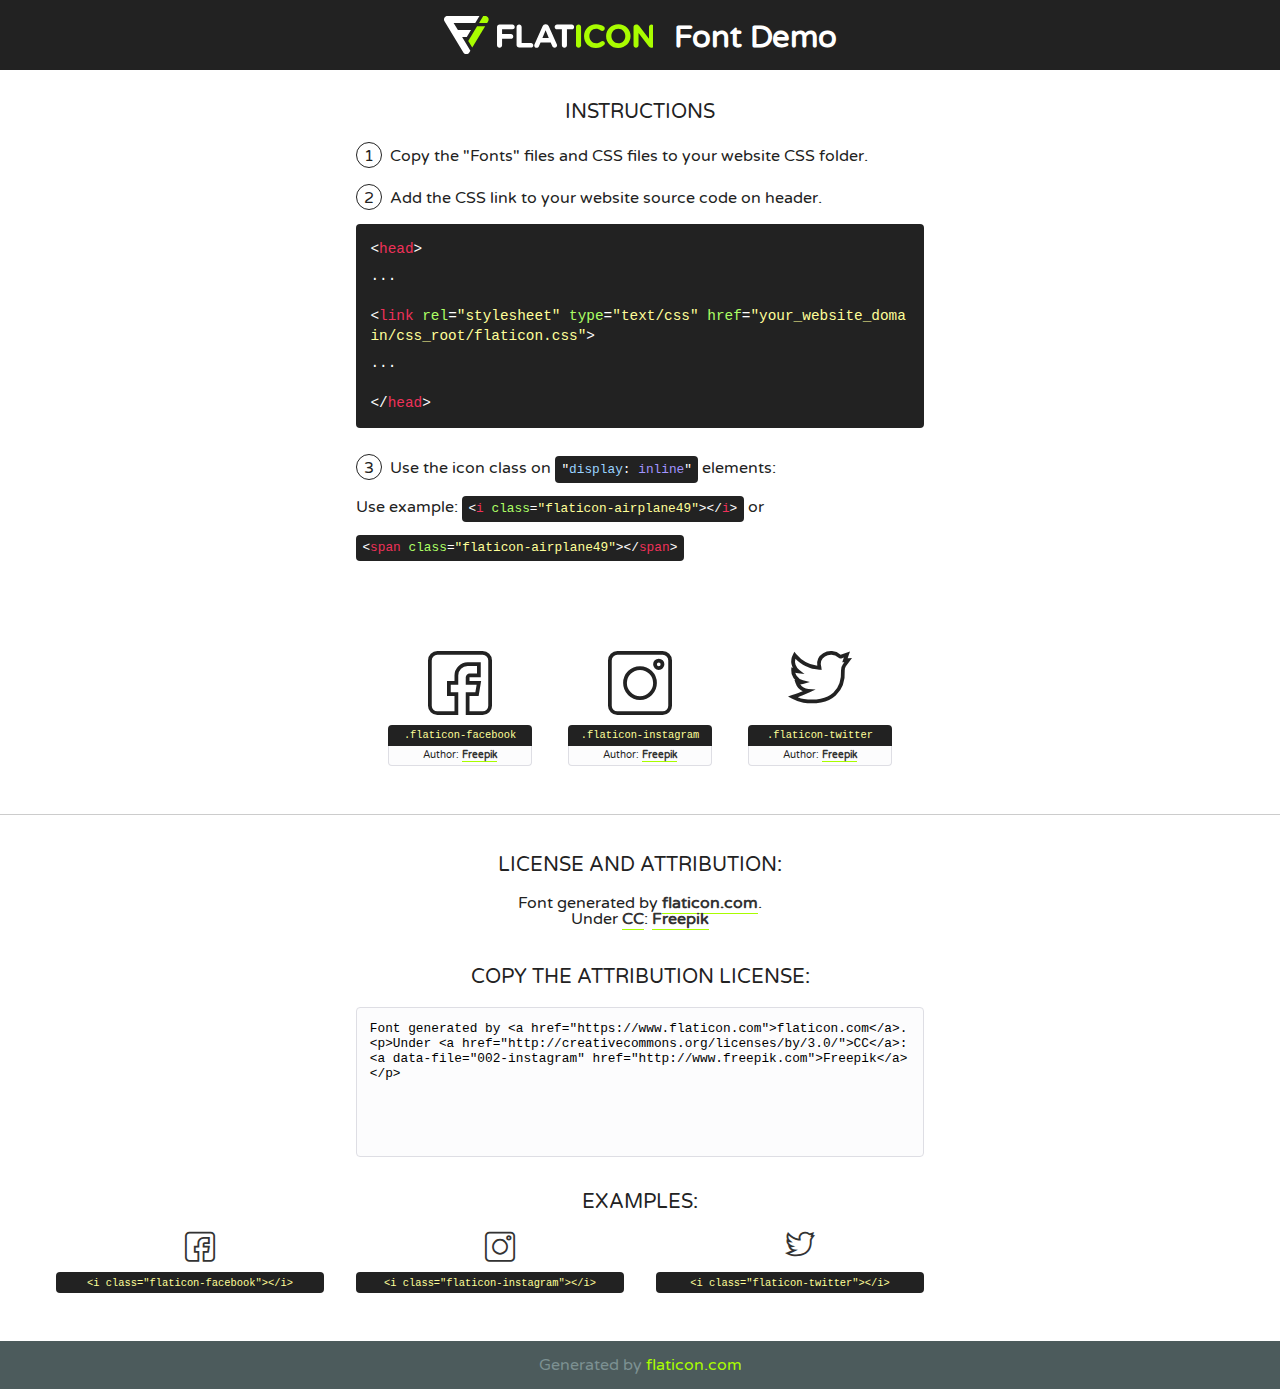
<file: css/font/flaticon.html>
<!DOCTYPE html>
<!--
  Flaticon icon font: Flaticon
  Creation date: 07/01/2020 16:09
-->
<html>
<!DOCTYPE html>
<html>

<head>
    <title>Flaticon WebFont</title>
    <link href="http://fonts.googleapis.com/css?family=Varela+Round" rel="stylesheet" type="text/css" />
    <link rel="stylesheet" type="text/css" href="flaticon.css">
    <meta charset="UTF-8">
    <style>
    html, body, div, span, applet, object, iframe,
    h1, h2, h3, h4, h5, h6, p, blockquote, pre,
    a, abbr, acronym, address, big, cite, code,
    del, dfn, em, img, ins, kbd, q, s, samp,
    small, strike, strong, sub, sup, tt, var,
    b, u, i, center,
    dl, dt, dd, ol, ul, li,
    fieldset, form, label, legend,
    table, caption, tbody, tfoot, thead, tr, th, td,
    article, aside, canvas, details, embed, 
    figure, figcaption, footer, header, hgroup, 
    menu, nav, output, ruby, section, summary,
    time, mark, audio, video {
        margin: 0;
        padding: 0;
        border: 0;
        font-size: 100%;
        font: inherit;
        vertical-align: baseline;
    }
    /* HTML5 display-role reset for older browsers */
    article, aside, details, figcaption, figure, 
    footer, header, hgroup, menu, nav, section {
        display: block;
    }
    body {
        line-height: 1;
    }
    ol, ul {
        list-style: none;
    }
    blockquote, q {
        quotes: none;
    }
    blockquote:before, blockquote:after,
    q:before, q:after {
        content: '';
        content: none;
    }
    table {
        border-collapse: collapse;
        border-spacing: 0;
    }
    body {
        font-family: 'Varela Round', Helvetica, Arial, sans-serif;
        font-size: 16px;
        color: #222;
    }
    a {
        color: #333;
        border-bottom: 1px solid #a9fd00;
        font-weight: bold;
        text-decoration: none;
    }
    * {
        -moz-box-sizing: border-box;
        -webkit-box-sizing: border-box;
        box-sizing: border-box;
        margin: 0;
        padding: 0;
    }
    [class^="flaticon-"]:before, [class*=" flaticon-"]:before, [class^="flaticon-"]:after, [class*=" flaticon-"]:after {
        font-family: Flaticon;
        font-size: 30px;
        font-style: normal;
        margin-left: 20px;
        color: #333;
    }
    .wrapper {
        max-width: 600px;
        margin: auto;
        padding: 0 1em;
    }
    .title {
        font-size: 1.25em;
        text-align: center;
        margin-bottom: 1em;
        text-transform: uppercase;
    }
    header {
        text-align: center;
        background-color: #222;
        color: #fff;
        padding: 1em;
    }
    header .logo {
        width: 210px;
        height: 38px;
        display: inline-block;
        vertical-align: middle;
        margin-right: 1em;
        border: none;
    }
    header strong {
        font-size: 1.95em;
        font-weight: bold;
        vertical-align: middle;
        margin-top: 5px;
        display: inline-block;
    }
    .demo {
        margin: 2em auto;
        line-height: 1.25em;
    }
    .demo ul li {
        margin-bottom: 1em;
    }
    .demo ul li .num {
        color: #222;
        border-radius: 20px;
        display: inline-block;
        width: 26px;
        padding: 3px;
        height: 26px;
        text-align: center;
        margin-right: 0.5em;
        border: 1px solid #222;
    }
    .demo ul li code {
        background-color: #222;
        border-radius: 4px;
        padding: 0.25em 0.5em;
        display: inline-block;
        color: #fff;
        font-family: Consolas,Monaco,Lucida Console,Liberation Mono,DejaVu Sans Mono,Bitstream Vera Sans Mono,Courier New, monospace;
        font-weight: lighter;
        margin-top: 1em;
        font-size: 0.8em;
        word-break: break-all;
    }
    .demo ul li code.big {
        padding: 1em;
        font-size: 0.9em;
    }
    .demo ul li code .red {
        color: #EF3159;
    }
    .demo ul li code .green {
        color: #ACFF65;
    }
    .demo ul li code .yellow {
        color: #FFFF99;
    }
    .demo ul li code .blue {
        color: #99D3FF;
    }
    .demo ul li code .purple {
        color: #A295FF;
    }
    .demo ul li code .dots {
        margin-top: 0.5em;
        display: block;
    }
    #glyphs {
        border-bottom: 1px solid #ccc;
        padding: 2em 0;
        text-align: center;
    }
    .glyph {
        display: inline-block;
        width: 9em;
        margin: 1em;
        text-align: center;
        vertical-align: top;
        background: #FFF;
    }
    .glyph .glyph-icon {
        padding: 10px;
        display: block;
        font-family:"Flaticon";
        font-size: 64px;
        line-height: 1;
    }
    .glyph .glyph-icon:before {
        font-size: 64px;
        color: #222;
        margin-left: 0;
    }
    .class-name {
        font-size: 0.65em;
        background-color: #222;
        color: #fff;
        border-radius: 4px 4px 0 0;
        padding: 0.5em;
        color: #FFFF99;
        font-family: Consolas,Monaco,Lucida Console,Liberation Mono,DejaVu Sans Mono,Bitstream Vera Sans Mono,Courier New, monospace;
    }
    .author-name {
        font-size: 0.6em;
        background-color: #fcfcfd;
        border: 1px solid #DEDEE4;
        border-top: 0;
        border-radius: 0 0 4px 4px;
        padding: 0.5em;
    }
    .class-name:last-child {
        font-size: 10px;
        color:#888;
    }
    .class-name:last-child a {
        font-size: 10px;
        color:#555;
    }
    .class-name:last-child a:hover {
        color:#a9fd00;
    }
    .glyph > input {
        display: block;
        width: 100px;
        margin: 5px auto;
        text-align: center;
        font-size: 12px;
        cursor: text;
    }
    .glyph > input.icon-input {
        font-family:"Flaticon";
        font-size: 16px;
        margin-bottom: 10px;
    }
    .attribution .title {
        margin-top: 2em;
    }
    .attribution textarea {
        background-color: #fcfcfd;
        padding: 1em;
        border: none;
        box-shadow: none;
        border: 1px solid #DEDEE4;
        border-radius: 4px;
        resize: none;
        width: 100%;
        height: 150px;
        font-size: 0.8em;
        font-family: Consolas,Monaco,Lucida Console,Liberation Mono,DejaVu Sans Mono,Bitstream Vera Sans Mono,Courier New, monospace;
        -webkit-appearance: none;
    }
    .iconsuse {
        margin: 2em auto;
        text-align: center;
        max-width: 1200px;
    }
    .iconsuse:after {
        content: '';
        display: table;
        clear: both;
    }
    .iconsuse .image {
        float: left;
        width: 25%;
        padding: 0 1em;
    }
    .iconsuse .image p {
        margin-bottom: 1em;
    }
    .iconsuse .image span {
        display: block;
        font-size: 0.65em;
        background-color: #222;
        color: #fff;
        border-radius: 4px;
        padding: 0.5em;
        color: #FFFF99;
        margin-top: 1em;
        font-family: Consolas,Monaco,Lucida Console,Liberation Mono,DejaVu Sans Mono,Bitstream Vera Sans Mono,Courier New, monospace;
    }
    #footer {
        text-align: center;
        background-color: #4C5B5C;
        color: #7c9192;
        padding: 1em;
    }
    #footer a {
        border: none;
        color: #a9fd00;
        font-weight: normal;
    }
    @media (max-width: 960px) {
        .iconsuse .image {
            width: 50%;
        }
    }
    @media (max-width: 560px) {
        .iconsuse .image {
            width: 100%;
        }
    }
    </style>
</head>

<body class="characters-off">

    <header>
        <a href="https://www.flaticon.com" target="_blank" class="logo">
            <svg version="1.1" xmlns="http://www.w3.org/2000/svg" xmlns:xlink="http://www.w3.org/1999/xlink" xmlns:a="http://ns.adobe.com/AdobeSVGViewerExtensions/3.0/" viewBox="0 0 560.875 102.036" enable-background="new 0 0 560.875 102.036" xml:space="preserve">
                <defs>
                </defs>
                <g>
                    <g class="letters">
                        <path fill="#ffffff" d="M141.596,29.675c0-3.777,2.985-6.767,6.764-6.767h34.438c3.426,0,6.15,2.728,6.15,6.15
                        c0,3.43-2.724,6.149-6.15,6.149h-27.674v13.091h23.719c3.429,0,6.151,2.724,6.151,6.15c0,3.43-2.723,6.149-6.151,6.149h-23.719
                        v17.574c0,3.773-2.986,6.761-6.764,6.761c-3.779,0-6.764-2.989-6.764-6.761V29.675z"></path>
                        <path fill="#ffffff" d="M193.844,29.149c0-3.781,2.985-6.767,6.764-6.767c3.776,0,6.763,2.985,6.763,6.767v42.957h25.039
                        c3.426,0,6.149,2.726,6.149,6.153c0,3.425-2.723,6.15-6.149,6.15h-31.802c-3.779,0-6.764-2.986-6.764-6.768V29.149z"></path>
                        <path fill="#ffffff" d="M241.891,75.71l21.438-48.407c1.492-3.341,4.215-5.357,7.906-5.357h0.792
                        c3.686,0,6.323,2.017,7.815,5.357l21.439,48.407c0.436,0.967,0.701,1.845,0.701,2.723c0,3.602-2.809,6.501-6.414,6.501
                        c-3.161,0-5.269-1.845-6.499-4.655l-4.132-9.661h-27.059l-4.301,10.102c-1.144,2.631-3.426,4.214-6.237,4.214
                        c-3.517,0-6.24-2.81-6.24-6.325C241.1,77.64,241.451,76.677,241.891,75.71z M279.932,58.666l-8.521-20.297l-8.526,20.297H279.932
                        z"></path>
                        <path fill="#ffffff" d="M314.864,35.387H301.86c-3.429,0-6.239-2.813-6.239-6.238c0-3.429,2.811-6.24,6.239-6.24h39.533
                        c3.426,0,6.237,2.811,6.237,6.24c0,3.425-2.811,6.238-6.237,6.238h-13.001v42.785c0,3.773-2.99,6.761-6.764,6.761
                        c-3.779,0-6.764-2.989-6.764-6.761V35.387z"></path>
                        <path fill="#A9FD00" d="M352.615,29.149c0-3.781,2.985-6.767,6.767-6.767c3.774,0,6.761,2.985,6.761,6.767v49.024
                        c0,3.773-2.987,6.761-6.761,6.761c-3.781,0-6.767-2.989-6.767-6.761V29.149z"></path>
                        <path fill="#A9FD00" d="M374.132,53.836v-0.179c0-17.481,13.178-31.801,32.065-31.801c9.22,0,15.459,2.458,20.557,6.238
                        c1.402,1.054,2.637,2.985,2.637,5.357c0,3.692-2.985,6.59-6.681,6.59c-1.845,0-3.071-0.702-4.044-1.319
                        c-3.776-2.813-7.729-4.393-12.562-4.393c-10.364,0-17.831,8.611-17.831,19.154v0.173c0,10.542,7.291,19.329,17.831,19.329
                        c5.715,0,9.492-1.756,13.359-4.834c1.049-0.874,2.458-1.491,4.039-1.491c3.429,0,6.325,2.813,6.325,6.236
                        c0,2.106-1.056,3.78-2.282,4.834c-5.539,4.834-12.036,7.733-21.878,7.733C387.572,85.464,374.132,71.493,374.132,53.836z"></path>
                        <path fill="#A9FD00" d="M433.009,53.836v-0.179c0-17.481,13.79-31.801,32.766-31.801c18.981,0,32.592,14.143,32.592,31.628v0.173
                        c0,17.483-13.785,31.807-32.769,31.807C446.625,85.464,433.009,71.32,433.009,53.836z M484.224,53.836v-0.179
                        c0-10.539-7.725-19.326-18.626-19.326c-10.893,0-18.449,8.611-18.449,19.154v0.173c0,10.542,7.73,19.329,18.626,19.329
                        C476.676,72.986,484.224,64.378,484.224,53.836z"></path>
                        <path fill="#A9FD00" d="M506.233,29.321c0-3.774,2.99-6.763,6.767-6.763h1.401c3.252,0,5.183,1.583,7.029,3.953l26.093,34.265
                        V29.059c0-3.692,2.99-6.677,6.681-6.677c3.683,0,6.671,2.985,6.671,6.677v48.934c0,3.78-2.987,6.765-6.764,6.765h-0.436
                        c-3.257,0-5.188-1.581-7.034-3.953l-27.056-35.492v32.944c0,3.687-2.985,6.676-6.678,6.676c-3.683,0-6.673-2.989-6.673-6.676
                        V29.321z"></path>
                    </g>
                    <g class="insignia">
                        <path fill="#ffffff" d="M48.372,56.137h12.517l11.156-18.537H37.186L25.688,18.539h57.825L94.668,0H9.271
                        C5.925,0,2.842,1.801,1.198,4.716c-1.644,2.907-1.593,6.482,0.134,9.343l50.38,83.501c1.678,2.781,4.689,4.476,7.938,4.476
                        c3.246,0,6.257-1.695,7.935-4.476l2.898-4.804L48.372,56.137z"></path>
                        <g class="i">
                            <path fill="#A9FD00" d="M93.575,18.539h0.031v0.004l21.652,0.004l2.705-4.488c1.727-2.861,1.778-6.436,0.133-9.343
                            C116.454,1.801,113.371,0,110.026,0h-5.294L93.575,18.539z"></path>
                            <polygon fill="#A9FD00" points="88.291,27.356 64.725,66.486 75.519,84.404 109.942,27.356"></polygon>
                        </g>
                    </g>
                </g>
            </svg>
        </a>
        <strong>Font Demo</strong>
    </header>


    <section class="demo wrapper">

        <p class="title">Instructions</p>

        <ul>
            <li>
                <span class="num">1</span>Copy the "Fonts" files and CSS files to your website CSS folder.
            </li>
            <li>
                <span class="num">2</span>Add the CSS link to your website source code on header.
                <code class="big">
                    &lt;<span class="red">head</span>&gt;
                    <br/><span class="dots">...</span>
                    <br/>&lt;<span class="red">link</span> <span class="green">rel</span>=<span class="yellow">"stylesheet"</span> <span class="green">type</span>=<span class="yellow">"text/css"</span> <span class="green">href</span>=<span class="yellow">"your_website_domain/css_root/flaticon.css"</span>&gt;
                    <br/><span class="dots">...</span>
                    <br/>&lt;/<span class="red">head</span>&gt;
                </code>
            </li>

            <li>
                <p>
                    <span class="num">3</span>Use the icon class on <code>"<span class="blue">display</span>:<span class="purple"> inline</span>"</code> elements:
                    <br />
                    Use example: <code>&lt;<span class="red">i</span> <span class="green">class</span>=<span class="yellow">&quot;flaticon-airplane49&quot;</span>&gt;&lt;/<span class="red">i</span>&gt;</code> or <code>&lt;<span class="red">span</span> <span class="green">class</span>=<span class="yellow">&quot;flaticon-airplane49&quot;</span>&gt;&lt;/<span class="red">span</span>&gt;</code>
            </li>
        </ul>

    </section>




   <section id="glyphs">          
    
      
        <div class="glyph"><div class="glyph-icon flaticon-facebook"></div>
            <div class="class-name">.flaticon-facebook</div>
            <div class="author-name">Author: <a data-file="001-facebook" href="http://www.freepik.com">Freepik</a> </div> 
        </div>        
        
        <div class="glyph"><div class="glyph-icon flaticon-instagram"></div>
            <div class="class-name">.flaticon-instagram</div>
            <div class="author-name">Author: <a data-file="002-instagram" href="http://www.freepik.com">Freepik</a> </div> 
        </div>        
        
        <div class="glyph"><div class="glyph-icon flaticon-twitter"></div>
            <div class="class-name">.flaticon-twitter</div>
            <div class="author-name">Author: <a data-file="003-twitter" href="http://www.freepik.com">Freepik</a> </div> 
        </div>        
        

    </section>



    <section class="attribution wrapper"   style="text-align:center;">

      <div class="title">License and attribution:</div><div class="attrDiv">Font generated by <a href="https://www.flaticon.com">flaticon.com</a>. <div><p>Under <a href="http://creativecommons.org/licenses/by/3.0/">CC</a>: <a data-file="002-instagram" href="http://www.freepik.com">Freepik</a></p>  </div>
      </div>
      <div class="title">Copy the Attribution License:</div>

    <textarea onclick="this.focus();this.select();">Font generated by &lt;a href=&quot;https://www.flaticon.com&quot;&gt;flaticon.com&lt;/a&gt;. <p>Under <a href="http://creativecommons.org/licenses/by/3.0/">CC</a>: <a data-file="002-instagram" href="http://www.freepik.com">Freepik</a></p>  
     </textarea>

    </section>

    <section class="iconsuse">

          <div class="title">Examples:</div>            
             
            <div class="image">
                <p>
                    <i class="glyph-icon flaticon-facebook"></i> 
                    <span>&lt;i class=&quot;flaticon-facebook&quot;&gt;&lt;/i&gt;</span>
                </p>
            </div>
            
            <div class="image">
                <p>
                    <i class="glyph-icon flaticon-instagram"></i> 
                    <span>&lt;i class=&quot;flaticon-instagram&quot;&gt;&lt;/i&gt;</span>
                </p>
            </div>
            
            <div class="image">
                <p>
                    <i class="glyph-icon flaticon-twitter"></i> 
                    <span>&lt;i class=&quot;flaticon-twitter&quot;&gt;&lt;/i&gt;</span>
                </p>
            </div>
                       
        </div>
                            
    </section>

<div id="footer">
    <div>Generated by <a href="https://www.flaticon.com">flaticon.com</a>
    </div>
</div>



</body>
</html>
</file>
<file: css/font/flaticon.css>
/*
  	Flaticon icon font: Flaticon
  	Creation date: 07/01/2020 16:09
  	*/

@font-face {
  font-family: "Flaticon";
  src: url("./Flaticon.eot");
  src: url("./Flaticon.eot?#iefix") format("embedded-opentype"),
       url("./Flaticon.woff2") format("woff2"),
       url("./Flaticon.woff") format("woff"),
       url("./Flaticon.ttf") format("truetype"),
       url("./Flaticon.svg#Flaticon") format("svg");
  font-weight: normal;
  font-style: normal;
}

@media screen and (-webkit-min-device-pixel-ratio:0) {
  @font-face {
    font-family: "Flaticon";
    src: url("./Flaticon.svg#Flaticon") format("svg");
  }
}

[class^="flaticon-"]:before, [class*=" flaticon-"]:before,
[class^="flaticon-"]:after, [class*=" flaticon-"]:after {   
  font-family: Flaticon;
        font-size: 20px;
font-style: normal;
margin-left: 20px;
}

.flaticon-facebook:before { content: "\f100"; }
.flaticon-instagram:before { content: "\f101"; }
.flaticon-twitter:before { content: "\f102"; }
</file>
